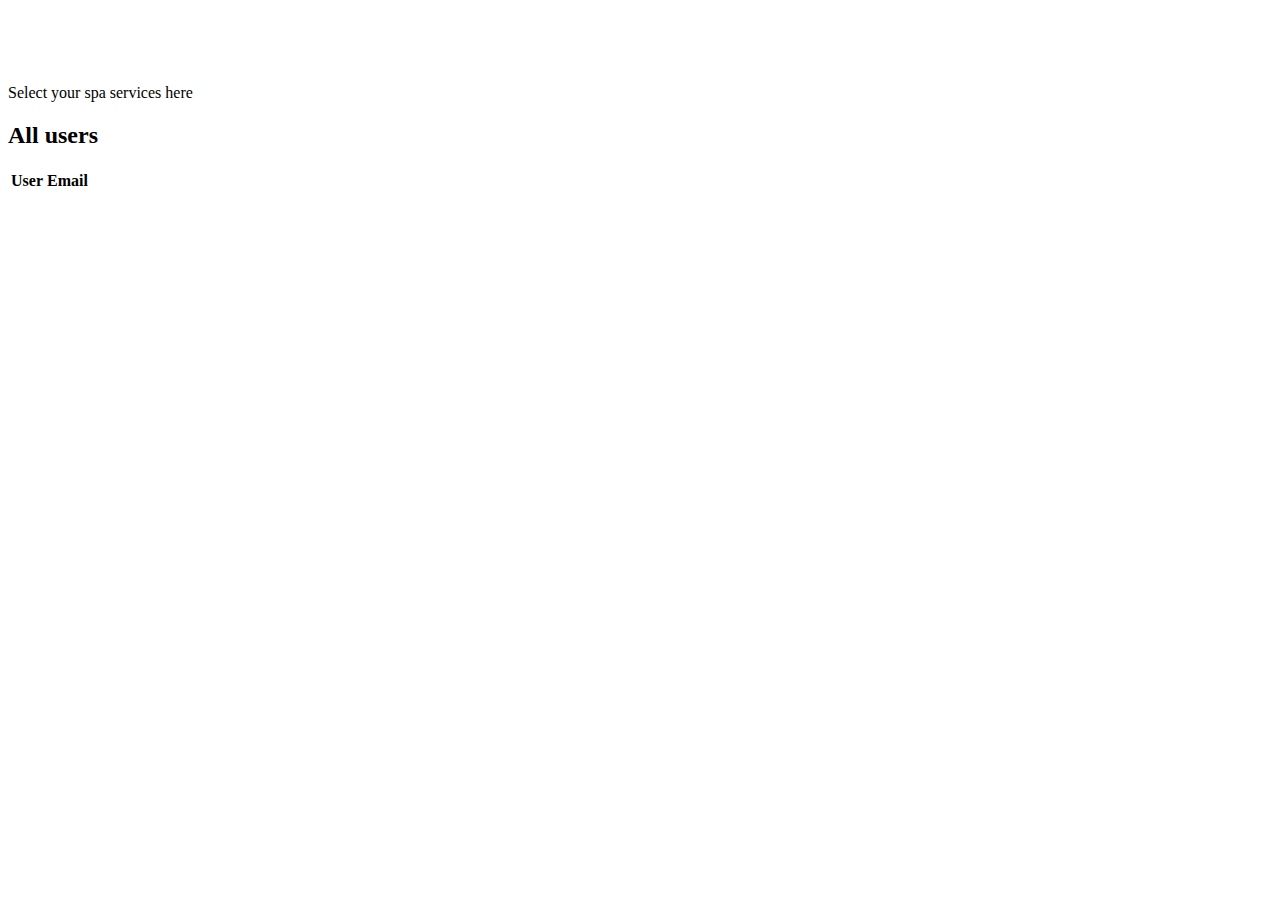
<file: src/main/resources/templates/user/index.html>
<!DOCTYPE html>
<html lang="en" xmlns:th="https://www.thymeleaf.org/">
<head>
	<meta charset="UTF-8">
	<title>Title</title>
</head>

<body>
<p th:text="'Welcome ' + ${user.username} + '!'"></p><br>
<p th:text="'The email we have on file for you is ' + ${user.email}"></p><br>
<p th:text="'Your unique id is: ' + ${user.id}"></p>
<a th:href="@{/}">
	Select your spa services here
</a>

<h2>All users</h2>
<table>
	<thead>
	<tr>
		<th>User</th>
		<th>Email</th>
	</tr>
	</thead>
	<tr th:each="userOfAll : ${allUsers}">
		<td th:text="${userOfAll.username}"></td>
		<td th:text="${userOfAll.email}"></td>
	</tr>
</table>

</body>
</html>
</file>
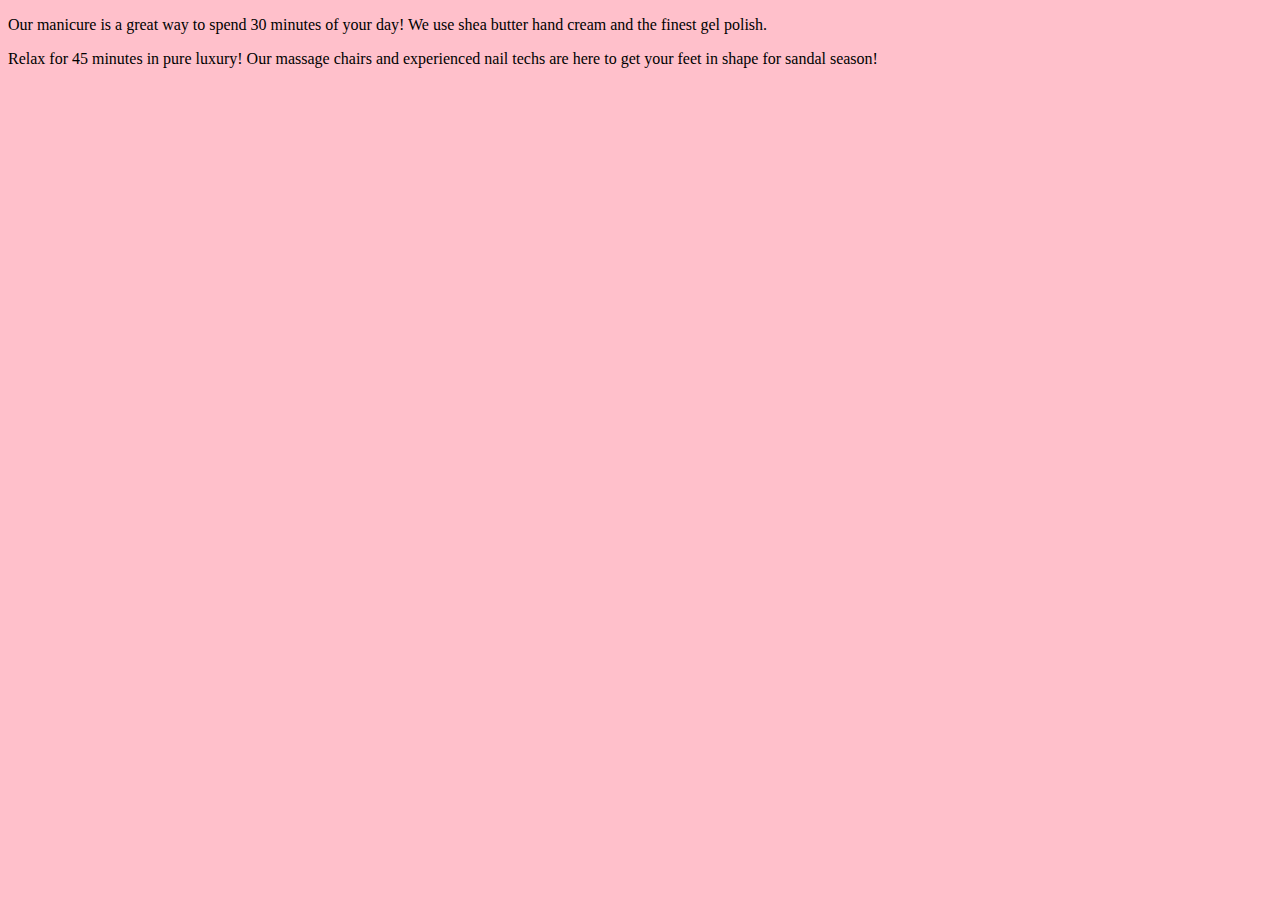
<file: src/main/resources/templates/fragments.html>
<!DOCTYPE html>
<html lang="en" xmlns:th="http://www.thymeleaf.org/">
<head>
	<meta charset="UTF-8">
	<link th:fragment="css" href="../static/css/styles.css" th:href="@{/css/styles.css}" rel="stylesheet"/>
	<title>Fragments</title>
</head>
<body>
<p th:fragment="manicureDescription">Our manicure is a great way to spend 30 minutes of your day! We use shea butter
	hand cream and the finest gel polish.</p>
<p th:fragment="pedicureDescription">Relax for 45 minutes in pure luxury! Our massage chairs and experienced nail techs
	are here to get your feet in shape for sandal season!</p>
</body>
</html>
</file>
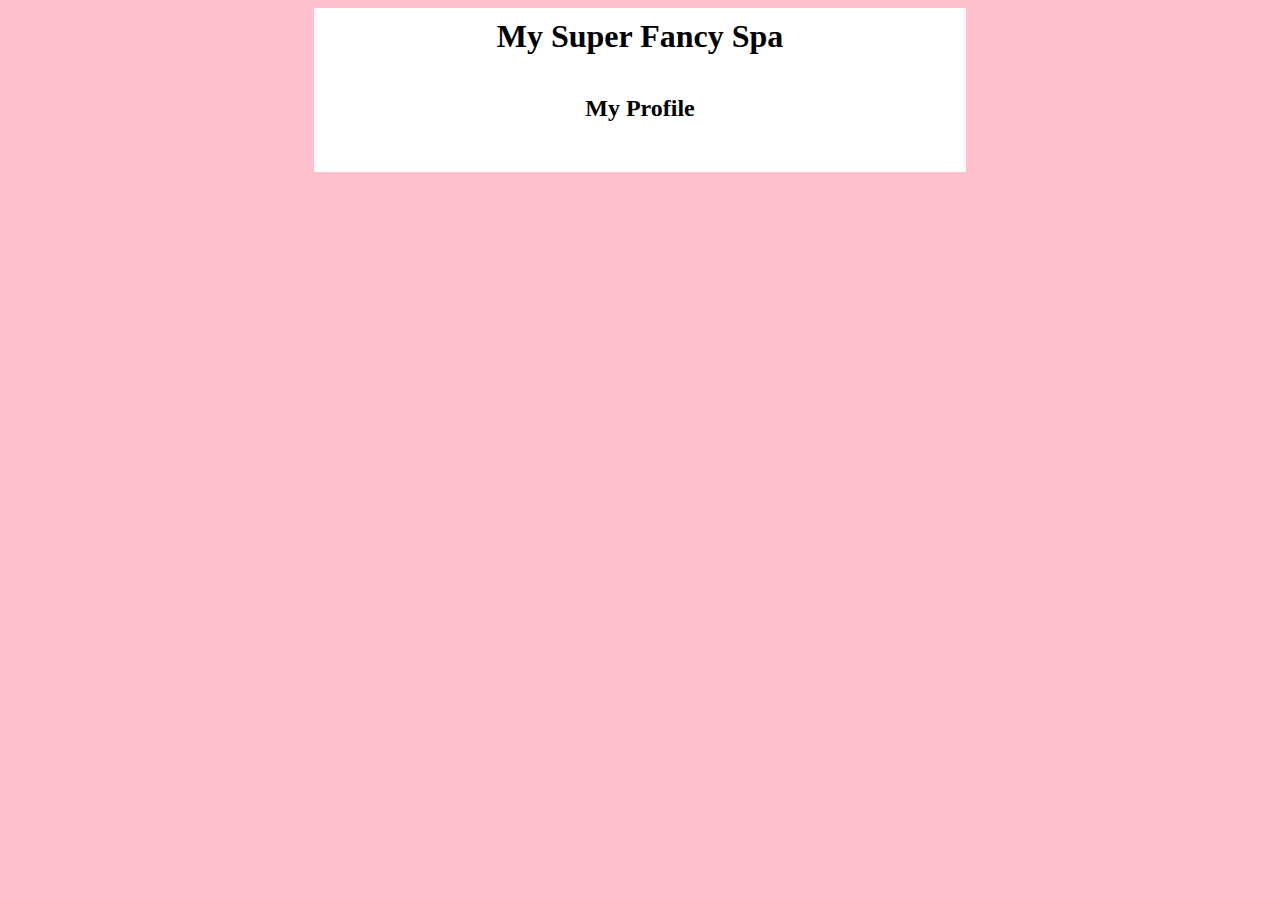
<file: src/main/resources/templates/menu-incomplete.html>
<!DOCTYPE html>
<html lang="en" xmlns:th="http://www.thymeleaf.org/">
<head>
	<meta charset="UTF-8"/>
	<title>Spa Menu</title>
	<link href="../static/css/styles.css" th:href="@{/css/styles.css}" rel="stylesheet"/>
</head>
<body>
<h1>My Super Fancy Spa</h1>

<div id="clientProfile">
	<h2>My Profile</h2>
	<p th:text="${name}"></p>
	<p th:text="${skintype}"></p>
	<p th:text="${manipedi}"></p>
</div>

<div id="servicesMenu">

</div>
</body>
</html>
</file>
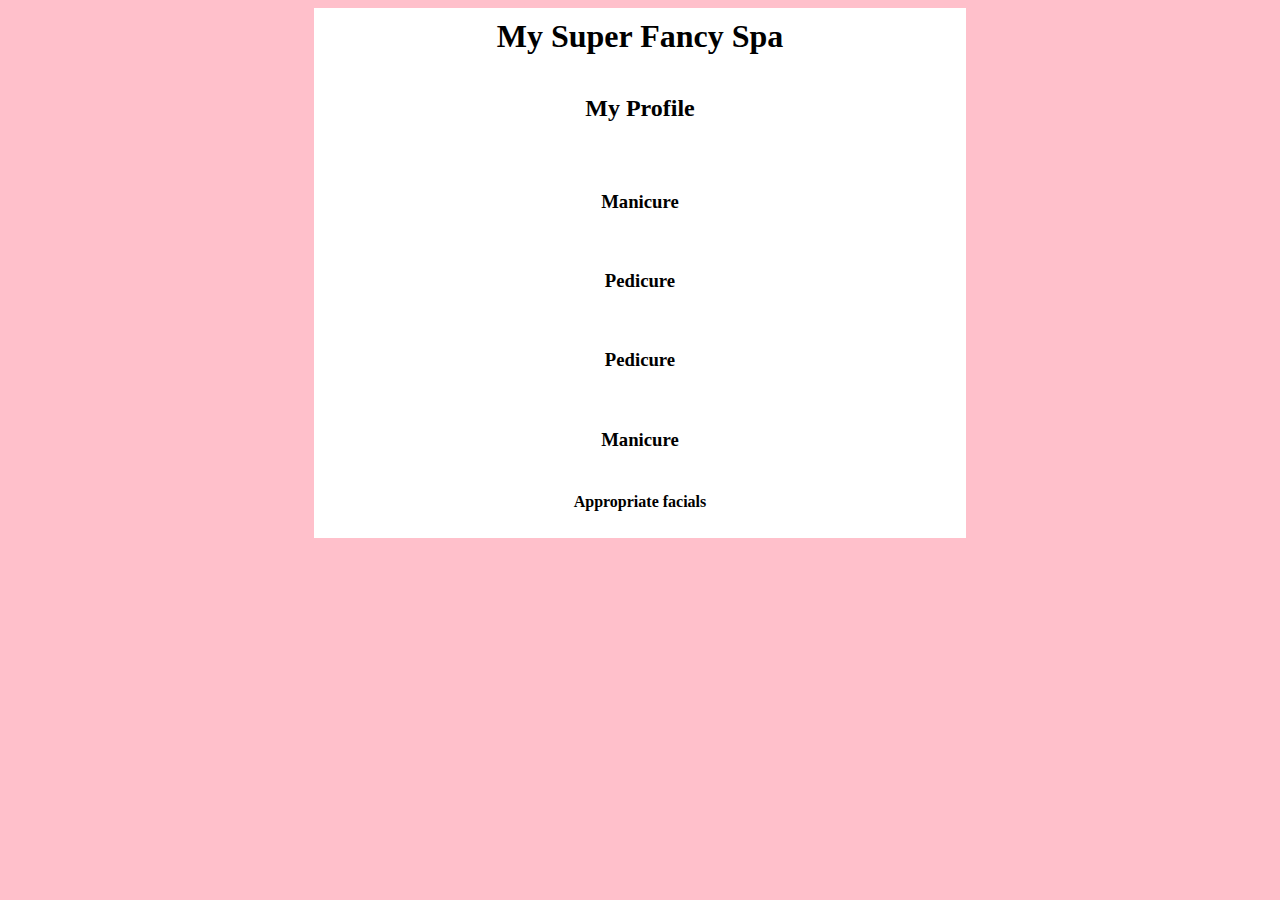
<file: src/main/resources/templates/menu.html>
<!DOCTYPE html>
<html lang="en" xmlns:th="http://www.thymeleaf.org/">
<head>
	<meta charset="UTF-8"/>
	<title>Spa Menu</title>
	<link href="../static/css/styles.css" th:href="@{/css/styles.css}" rel="stylesheet"/>
</head>
<body>
<h1>My Super Fancy Spa</h1>

<div id="clientProfile">
	<h2>My Profile</h2>
	<p th:text="${name}"></p>
	<p th:text="${skintype}"></p>
	<p th:text="${manipedi}"></p>
</div>

<div id="servicesMenu">
	
	<th:block th:if="${manipedi == 'manicure'}">
		<div>
			<h3>Manicure</h3>
			<p th:replace="fragments :: manicureDescription"></p>
		</div>
	</th:block>
	
	<th:block th:if="${manipedi == 'pedicure'}">
		<div>
			<h3>Pedicure</h3>
			<p th:replace="fragments :: pedicureDescription"></p>
		</div>
	</th:block>
	
	<th:block th:if="${manipedi == 'both'}">
		<div>
			<h3>Pedicure</h3>
			<p th:replace="fragments :: pedicureDescription"></p>
		</div>
		<div>
			<h3>Manicure</h3>
			<p th:replace="fragments :: manicureDescription"></p>
		</div>
	</th:block>
	
	<table>
		<thead>
		<tr>
			<th>Appropriate facials</th>
		</tr>
		</thead>
		
		<th:block>
			<tr th:each="facial : ${appropriateFacials}">
				<td th:text="${facial}"></td>
			</tr>
		</th:block>
	</table>
</div>
</body>
</html>
</file>
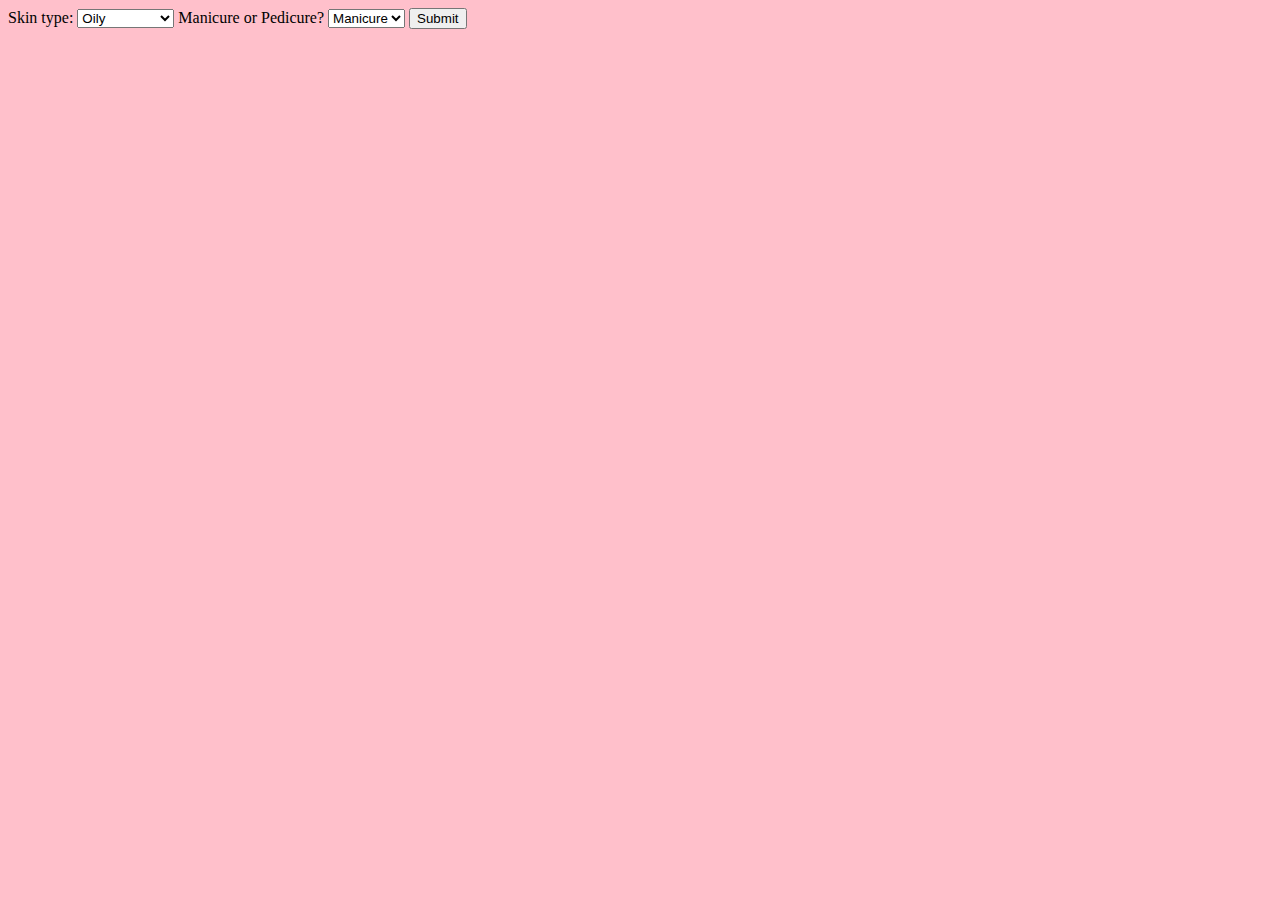
<file: src/main/resources/templates/serviceSelection.html>
<!DOCTYPE html>
<html lang="en" xmlns:th="http://www.thymeleaf.org/">
<head>
	<meta charset="UTF-8">
	<title>Select Your Spa Services</title>
	<link href="../static/css/styles.css" th:href="@{/css/styles.css}" rel="stylesheet"/>
</head>
<body>
<form method='post' action="menu">
	
	<label>
		Skin type:
		<select name='skintype'>
			<option value='oily'>Oily</option>
			<option value='combination'>Combination</option>
			<option value='normal'>Normal</option>
			<option value='dry'>Dry</option>
		</select>
	</label>
	<label>
		Manicure or Pedicure?
		<select name='manipedi'>
			<option value='manicure'>Manicure</option>
			<option value='pedicure'>Pedicure</option>
		</select>
	</label>
	<input type='submit' value='Submit'>
</form>
</body>
</html>
</file>
